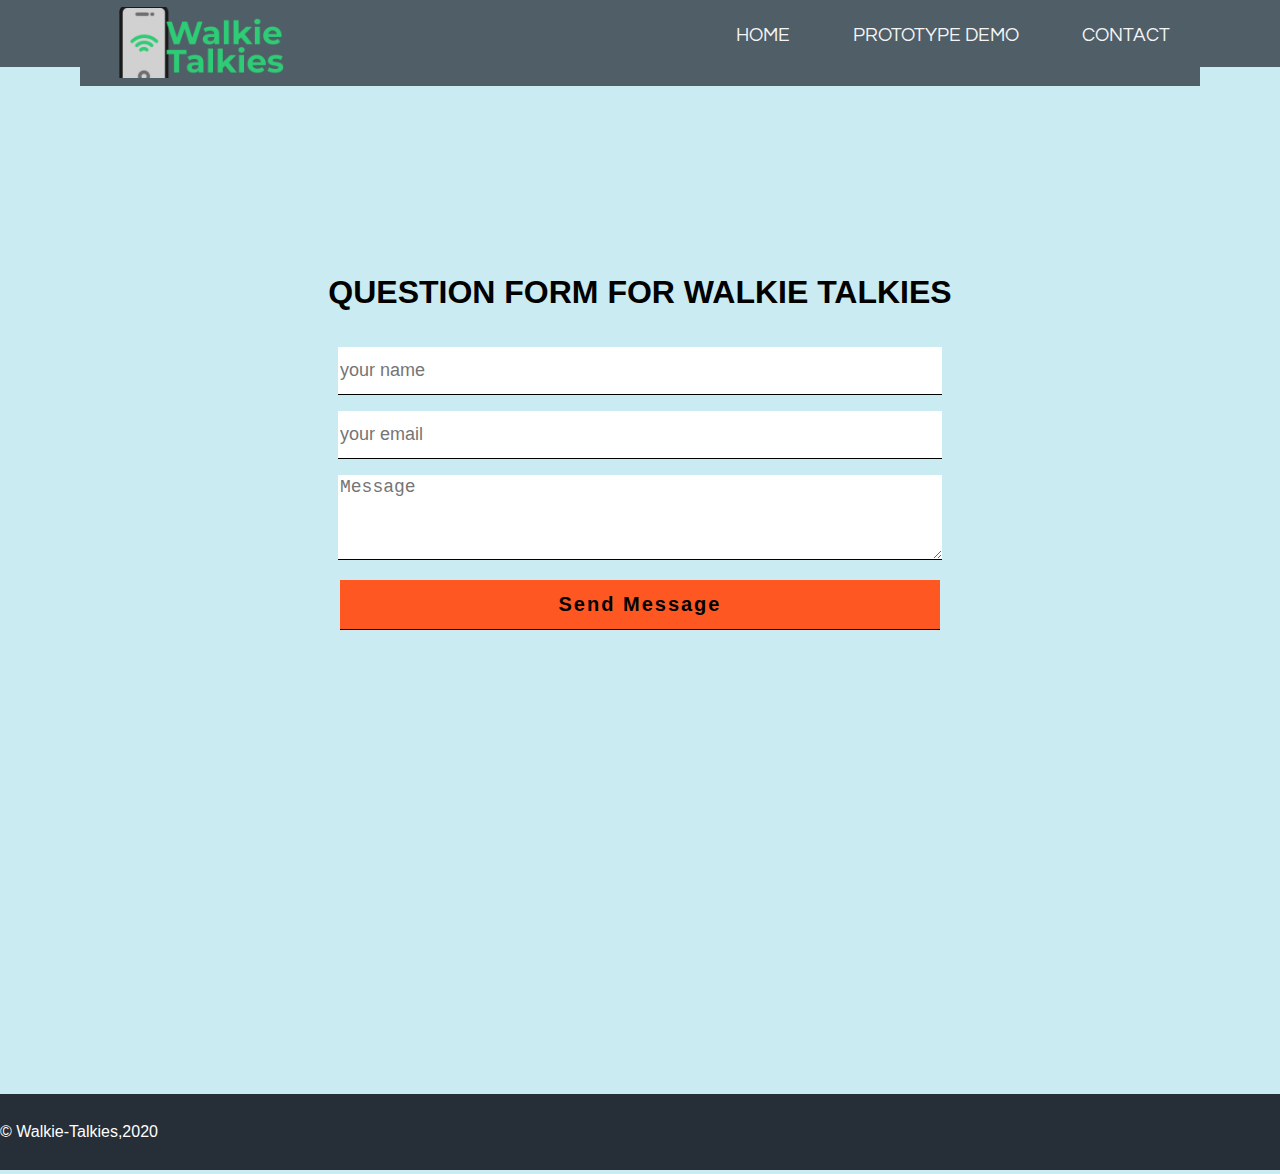
<file: contact/contact.htm>
<!DOCTYPE html>
<html lang="en"> 
<head>

<meta charset= "utf-8"/>

<title> Contact Us! </title>
<link rel="stylesheet" type="text/css" href="style.css">
<link href="../css/nav.css" rel="stylesheet">
</head>
<body>
 <div class = "nav-outer">
	<div class="nav-wrap">
	
	<nav class ="navigation">
	<div class ="logo"><img src="../img/logo.png" alt="logoImage"></div>
	<div class="nav" nav-menu-style="yoga">
		<ul class="nav-menu">
			<li><a href="../index.htm">Home</a></li>
			<li><a href="../index.htm#demos">Prototype Demo</a></li>
			<li><a href="#contact">Contact</a></li>
	</ul>
	</div>
	</nav>
	
	</div>
	
	</div>
	<div class="nav-clear"></div>
<div class="contacting">
<h1>Question form for Walkie Talkies </h1>

</div>
<div class="contact-form">
<form id="form" method="post" action="contactforms.php">
<input name="name" type="text" class="form-control" placeholder="your name" required>
<br>
<input name="email" type="email" class="form-control" placeholder="your email" required>
<br>
<textarea name="message" class="form-control" placeholder="Message" rows="4" ></textarea>
<br>
<input type="submit" class="form-control submit" value="Send Message">
</form>
</div>
<footer>
<p> &copy; Walkie-Talkies,2020</p>

</footer>
</body>
</html>
</file>
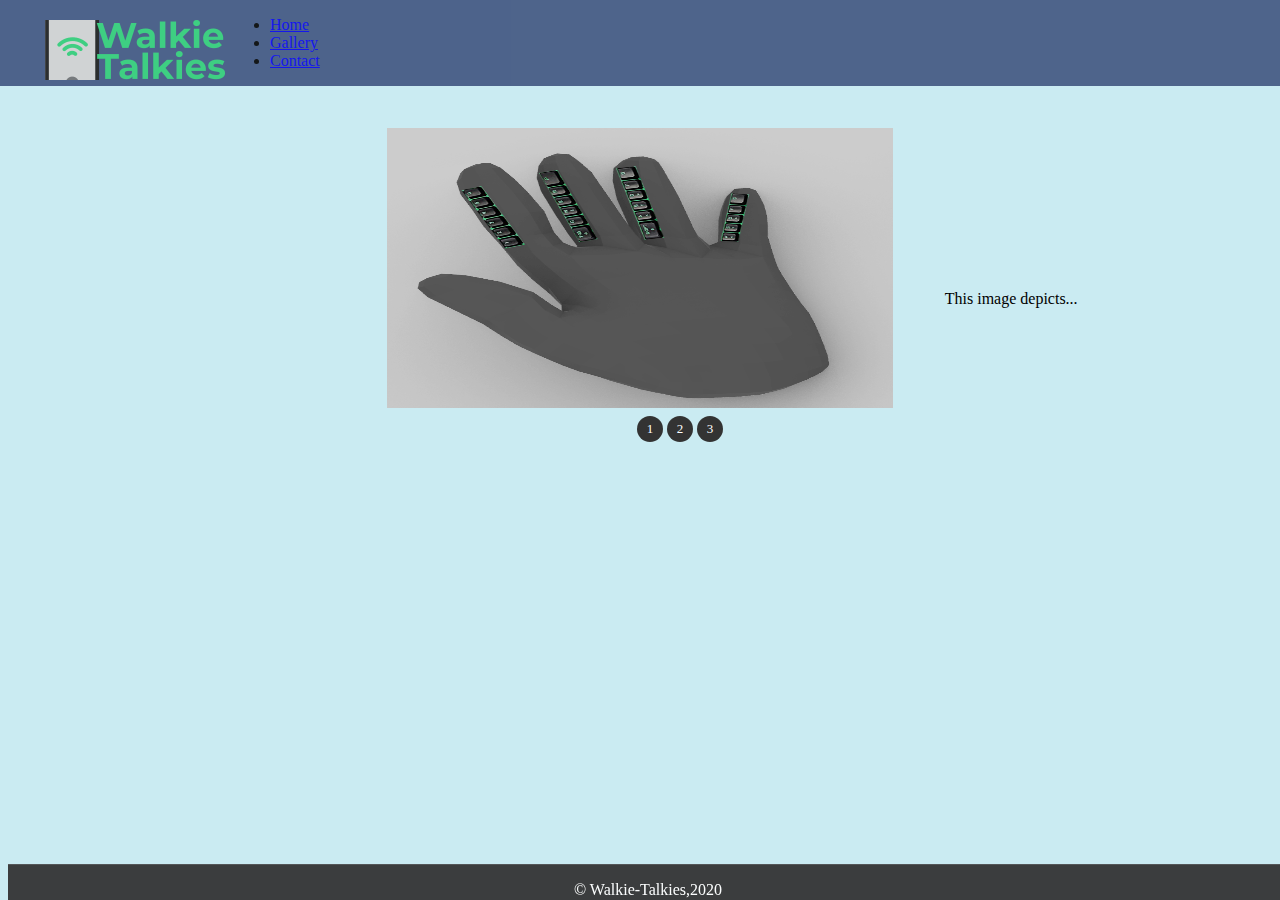
<file: gallary/gallery.htm>
<!DOCTYPE html>
<html>
<head>
<title>Prototype Gallery</title>
<meta charset="UTF-8">
<meta name= "viewport" content= "width=divice-width, initial-scale=1.0">
<style type="text/css">
body{
background:#caebf2;
}
header{
background: #405580;
width: 100%;
height: 86px;
position: fixed;
top:0;
left:0;
z-index:100;
opacity: .90;
}
img {
  max-width: 100%;
  vertical-align: middle;
}

.trigger {
  display: none;
}

.slider, .slider-outputs {
  position: relative;
  height: 280px;
  
}

.slide {
  background-color: #caebf2;
  width: 100%;
  overflow: hidden;
  position: absolute;
  height: 100%;
  left: 0px;
  top: 120px;
  z-index: 5000;
  opacity: 0;
  transition: opacity .5s ease-in-out;
}

.slide-img {
  filter: brightness(80%);
  height: 100%;
  width:40%;
  object-fit: fill;
  display: block;
  margin: 0 auto;
}

.slide-figure {
  height: 100%;
  position: relative;
  margin: 0;
}

.slide-caption {
  position: absolute;
  bottom: 30%;
  width: calc(100% - 1rem);
  color: black;
  text-align: center;
  left: 30%;
}

.trigger:checked + .slide {
  z-index: 6000;
  opacity: 1;
}

.slider-nav {
  width: 100%;
  text-align: center;
  margin:8rem 0;
}

.slider-nav__item {
  display: inline-block;
}

.slider-nav__label {
  font-size: 13px;
  background-color: #333;
  display: block;
  height: 2em;
  line-height: 2em;
  width: 2em;
  text-align: center;
  border-radius: 50%;
  color: white;
  cursor: pointer;
  transition: background-color .25s, color .25s ease-in-out;
}

.slider-nav__label:hover,
.slider-nav__label:active,
.slider-nav__label:focus {
  background-color: white;
  color: black;
}

#logo{
margin: 20px;
float:left;
width:230px;
height:60px;
background: url("logo.png") no-repeat center;
}
section{

 width: 29%;
 float: left;
 margin: 4% 2%;
 text-align:center;
 }
footer{

position: absolute;
  bottom: 0;
  height: 12.6rem;  
 background: #333333;
 width: 100%; 
 overflow: hidden;
 opacity: .90;
 }
 footer p, footer h3{
 color: #FFF;
 }
 ul.social li {
 display:inline;
 
 }

 footer.second{
 border-top: 1px solid #4D4E50;
 background-color: #333333;
 max-height: 35px;
 text-align: center;
 opacity:.94;

 
 }

</style>
<header>
<a href="#" id="logo"> </a>
<nav>
<a href="#" id="menu-icon"> </a>
<ul>
<li> <a href="../index.htm" class="current">Home</a>  </li>
<li> <a href="#"> Gallery</a>  </li>
<li> <a href="../contact/contact.htm">Contact</a>  </li>


</ul>
</nav>
</header>
</head>

<body>
 <div class="slider-outputs">
  <div class="slider">
    <input type="radio" name="slider" class="trigger" id="one" checked="checked" />
    <div class="slide">
      <figure class="slide-figure">
        <img class="slide-img" src="../img/virtualHand.png" />
        <figcaption class="slide-caption"><p>This image depicts...</p></figcaption>
      </figure>
    </div>
    <input type="radio" name="slider" class="trigger" id="two" />
    <div class="slide">
      <figure class="slide-figure">
        <img class="slide-img" src="../img/virtualHand2.png" />
        <figcaption class="slide-caption"><p>This image depicts...</p></figcaption>
      </figure>
    </div>
    <input type="radio" name="slider" class="trigger" id="three" />
    <div class="slide">
      <figure class="slide-figure">
        <img class="slide-img" src="../img/what.png" />
        <figcaption class="slide-caption"><p>This image depicts...</p></figcaption>
      </figure>
    </div>
  </div>
  <ul class="slider-nav">
    <li class="slider-nav__item"><label class="slider-nav__label" for="one">1</label></li>
    <li class="slider-nav__item"><label class="slider-nav__label" for="two">2</label></li>
    <li class="slider-nav__item"><label class="slider-nav__label" for="three">3</label></li>
  </ul>
</div>


<footer class ="second">
<p> &copy; Walkie-Talkies,2020 </p>
</footer>
</body>
</html>
</file>
<file: contact/style.css>
@import url(https://fonts.googleapis.com/css?family=Hind); /*--- Body Font --*/
@import url(https://fonts.googleapis.com/css?family=Nobile); /*--- Heading Font --*/
body{
margin:0;
padding:0;
border:0;
text-align: center;
background:#caebf2;
font-family: sans-serif;

}
.nav-outer{
	top:0px;
	padding-top:0px;
}
.contacting{
	margin-top: 220px;
	color:black;
	text-transform:uppercase;
	transition: all 4s ease-in-out;
}
.contacting h1{
	font-size:32px;
	line-height:10px;
}
form{
	margin-top:50px;
	transition: all 4s ease-in-out;
	
}
.form-control{
	width: 600px; 
	border: none;
	outline: none;
	border-bottom: 1px solid black;
	color:black;
	font-size: 18px;
	margin-bottom:16px;
	
}
input{
	height:45px;
	
	
}
form .submit{
	background: #ff5722;
	color:black;
	font-size:20px;
	font-weight: bold;
	letter-spacing:2px;
	height:50px;
	
	
}
form .submit:hover{
	background-color: #f44336;
	cursor:pointer;
	
}
footer{
	background:#262E37;
	width:100%;
	margin-top: 35%;
	padding:1% 0;
	overflow: auto;
	color:white;
}
footer p{
	color: white;
	text-align: left;
}
@media screen and (max-width: 860px){
	h1{
		font-size: 125%;
	}
	
}
</file>
<file: css/nav.css>
@import url(https://fonts.googleapis.com/css?family=Questrial); 

.nav-outer {
	width: 100%;
	height: 67px;
	background: #505E67;
	position: fixed !important;
	z-index: 100000000;
}
.nav-wrap {
	max-width: 1120px;
	margin: 0 auto;
}
nav {
	margin-top: 0;
	background: #505E67;
	font-family: 'Questrial', sans-serif;
}
.nav ul {
	overflow:hidden;
	list-style:none;
}
.nav-button:hover {
	cursor:pointer;
}
.navigation {
	clear: both;
	width: 100%;
	position: relative;
}
.nav a {
	color: #F5F5F5;
	text-transform: uppercase;
	text-decoration:none;
}
body .nav .nav-menu li a {
	display:inline-block;
	margin-top: 10px;
	padding:15px 20px;
	color: #F5F5F5;
	font-size: 19px;
}
.nav.yoga .nav-menu li.active a {
	color: #F5F5F5;
	text-decoration: underline;
}
.nav.yoga .nav-menu li a:hover {
	color: #F5F5F5;
	text-decoration: underline;
}
.nav.yoga .nav-toggled {
	min-height:36px;
	border-radius:6px;
	margin-top: -7px;
}
.nav.yoga .nav-toggled-controls {
	display:block;
	height:40px;
	text-align:left;
	position:relative;
}
.nav.yoga .nav-toggled-title {
	position:relative;
	top:9px;
	left:15px;
	font-size:16px;
}
.nav.yoga .nav-button {
	display:block;
	position:absolute;
	right:15px;
	top:8px;
}
.nav.yoga .nav-button span {
	display:block;
	margin-top:4px;
	height:2px;
	background: #FFF;
	width:24px;
}
.nav-toggled-controls{
	border-bottom: 0px solid #FFF;
}
.nav.yoga .nav-toggled ul li a {
	display:block;
	width:100%;
	background-color: #505E67;
	text-align:left;
	padding:10px 0px 10px 15px;
	border-bottom:1px solid #FFF;
	text-align: center;
	font-size: 16px;
	-webkit-box-sizing: border-box;
	-moz-box-sizing: border-box;
	box-sizing: border-box;
}
.nav.yoga .nav-toggled ul li ul a {
	font-size: 15px;
	text-transform: none;
}
.nav.yoga .nav-toggled ul li.active a {
	background-color: #F5F5F5;
	color: #505E67;
}
.nav.yoga .nav-toggled ul li a:hover {
	background: #F5F5F5;
	color: #505E67;
}
.nav.yoga .nav-toggled ul li {
	position: relative;
}
.toggle-sm:after {
	position: absolute;
	right: 15px;
	top: 10px;
	font-size: 18px;
	line-height: 25px;
}
.toggle-sm:after {
	content: '+';
	cursor: pointer;
}
.toggle-sm.open:after {
	content: '-';
	cursor: pointer;
}
.nav .nav-menu {
	text-align: center;
	overflow: visible;
	min-height: 56px;
	padding-left: 0;
	margin: 0;
}
@media (min-width: 823px) {
	.nav {
		float: right;
	}
	.logo {
	float: left;
	}
}
@media screen and (max-width: 822px) {
	body .nav .nav-menu li a {
		margin-top: 4px;
	}
	.logo img {
		max-width: 135px !important;
		margin-bottom: 3px;
	}
	.nav-outer {
		height: 21px;
	}
	.nav.yoga .nav-toggled-controls {
		top: -40px;
		margin-bottom: -36px;
	}
	.nav-clear {
		padding-top: 37px;
		margin-bottom: -15px;
	}
}
.logo img {
	max-width: 175px;
	height: auto;
	margin-top: 7px;
	margin-left: 30px;
	margin-bottom: 5px;
}
.navigation:after {
	content: "";
  	display: table;
  	clear: both;
}
.nav .nav-menu li {
	display:inline-block;
	padding:0px;
	margin:0px !important;
	position: relative;
}
.nav-button:hover {
	cursor:pointer;
}
.nav .nav-toggled ul {
	display:none;
	margin:0px ;
	padding:0px ;
	position: relative;
}
.nav .nav-menu > li > ul {
	position: absolute;
	z-index: 10000000000;
	top: 50px;
	text-align: left;
	background: #505E67;
	width: 100%;
	padding-left: 0;
	display: none;	  
}
.nav.yoga .nav-menu > li > ul a {
	padding: 11px 15px;
	font-size: 18px;
	font-weight: normal;
	text-transform: none;
}
.nav .nav-menu > li > ul  li {
	position: relative;
	width: 100%;
	text-align: center;
}
.nav .nav-menu > li > ul > li  ul {
	position: absolute;
	right: -100%;
	top: 0;
	width: 100%;
	padding-left: 0;
	background: #505E67;
}
.nav .nav-menu > li > ul > li  ul a {
	white-space: nowrap;
}
.nav ul {
	overflow: visible;
}
.has-children {
	position: relative;
}
.has-children:after {
	content: '+';
	color: #FFF;
	position: absolute;
	right: 8px;
	top: 50%;
	transform: translateY(-50%);
	-webkit-transform: translateY(-50%);
	-moz-transform: translateY(-50%);
	-o-transform: translateY(-50%);
	-ms-transform: translateY(-50%);
	cursor: pointer;
}
.has-children:hover:after {
	content: '-';
	color: #FFF;
	cursor: pointer;
}
body .nav .nav-menu li a {
	padding: 15px 30px;
}
.clicker {
	width: 45px;
	height: 45px;
	position: absolute;
	right: 0;
	z-index: 30000;
}
.nav-clear {
	clear: both;
	padding-top: 67px;
}

@media screen and (max-width: 768px) {
	#banner-wrapper {
		position: relative;
		-ms-overflow-x: hidden;
		overflow-x: hidden;
	}
	.nav-menu {
		display: none;
	}
}
</file>
